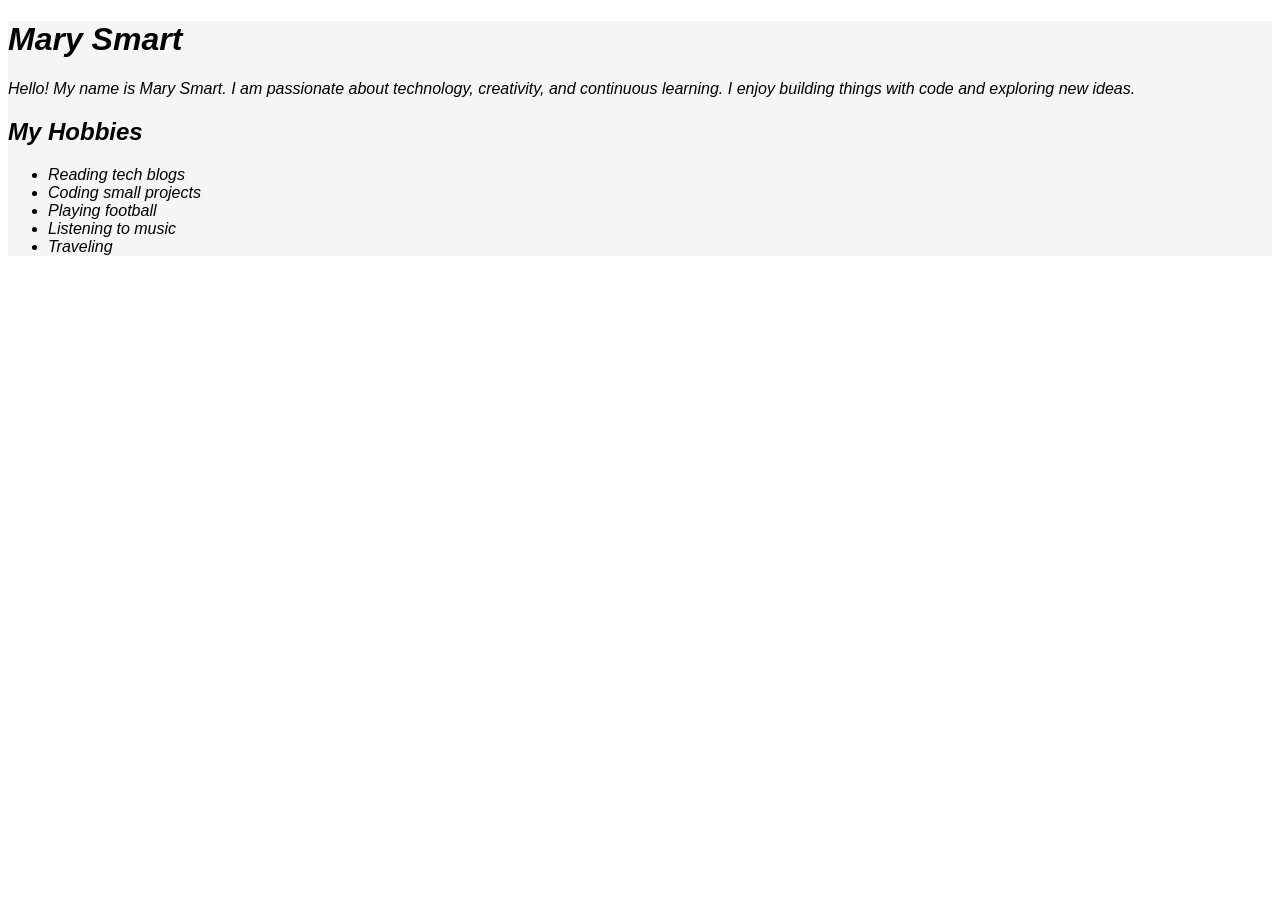
<file: index.html>
<!DOCTYPE html>
<html lang="en">
<head>
    <meta charset="UTF-8">
    <meta name="viewport" content="width=device-width, initial-scale=1.0">
    <title>About me</title>
    <link rel="stylesheet" href="styles.css">
</head>
<body>
    <div class="card">
    <h1>Mary Smart</h1>
    <p>Hello! My name is Mary Smart. I am passionate about technology, creativity, and continuous learning. I enjoy building things with code and exploring new ideas.</p>
    
    <h2>My Hobbies</h2>
    <ul>
      <li>Reading tech blogs</li>
      <li>Coding small projects</li>
      <li>Playing football</li>
      <li>Listening to music</li>
      <li>Traveling</li>
    </ul>
  </div> 
</body>
</html>
</file>
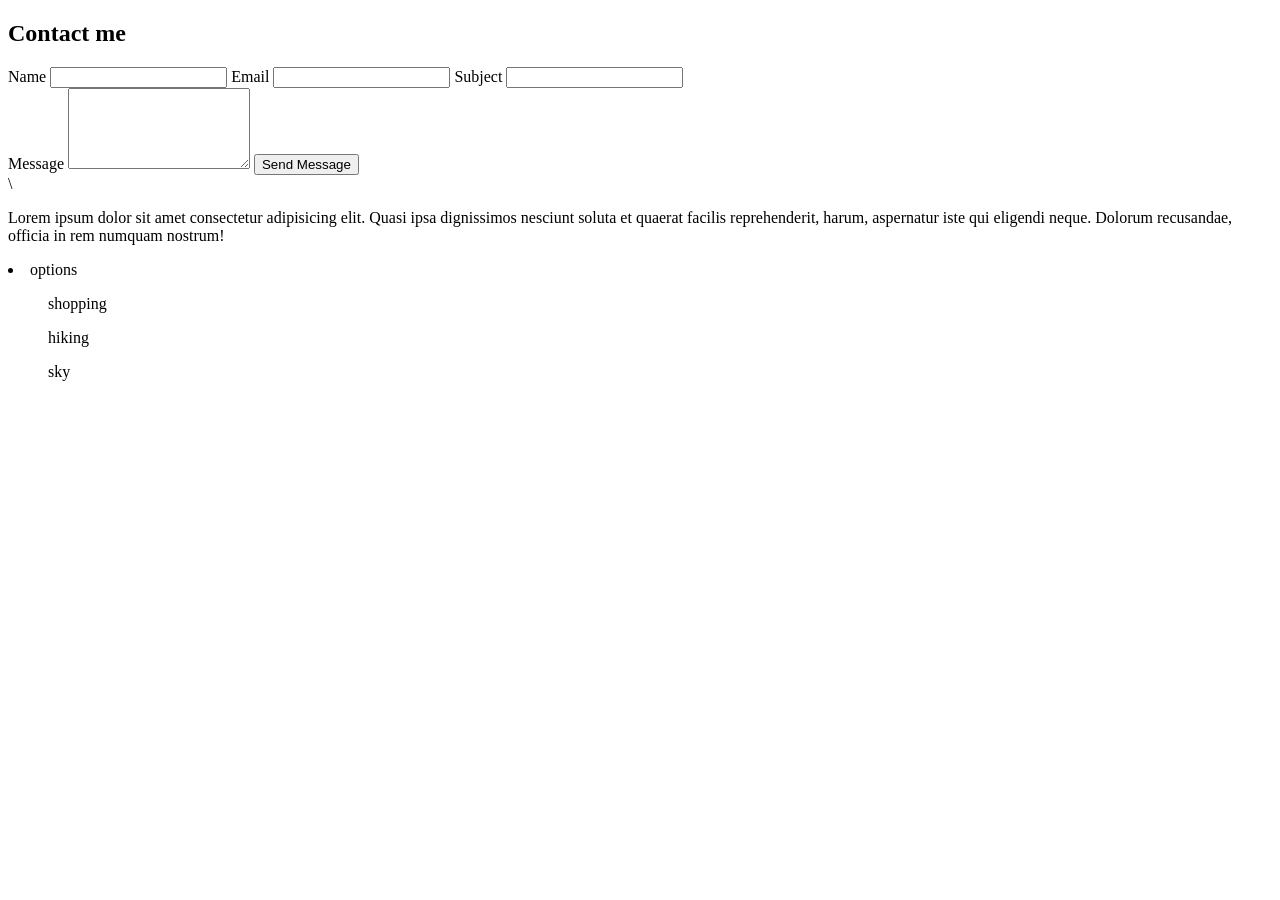
<file: contact.html>
<!DOCTYPE html>
<html lang="en">
<head>
    <meta charset="UTF-8">
    <meta name="viewport" content="width=device-width, initial-scale=1.0">
    <title>Document</title>
</head>
<body>
    
  <div class="contact-form">
    <h2>Contact me</h2>
    <form action="#" method="post">
      <label for="name">Name</label>
      <input type="text" id="name" name="name" required>

      <label for="email">Email</label>
      <input type="email" id="email" name="email" required>

      <label for="subject">Subject</label>
      <input type="text" id="subject" name="subject">
<br>
      <label for="message">Message</label>
      <textarea id="message" name="message" rows="5" required></textarea>

      <button type="submit">Send Message</button>
    </form>\
    <p>Lorem ipsum dolor sit amet consectetur adipisicing elit. Quasi ipsa dignissimos nesciunt soluta et quaerat facilis reprehenderit, harum, aspernatur iste qui eligendi neque. Dolorum recusandae, officia in rem numquam nostrum!</p>
    <li class="select">options
      <ul>shopping</ul>
      <ul>hiking</ul>
      <ul>sky</ul>
    </li>
  </div>
</body>
</html>
</file>
<file: styles.css>
.card{
    background-color: whitesmoke;
    font: 1em sans-serif;
    font-style: italic;
    text-transform: initial;
    margin-top: 2px;
    color: 333;
}
</file>
